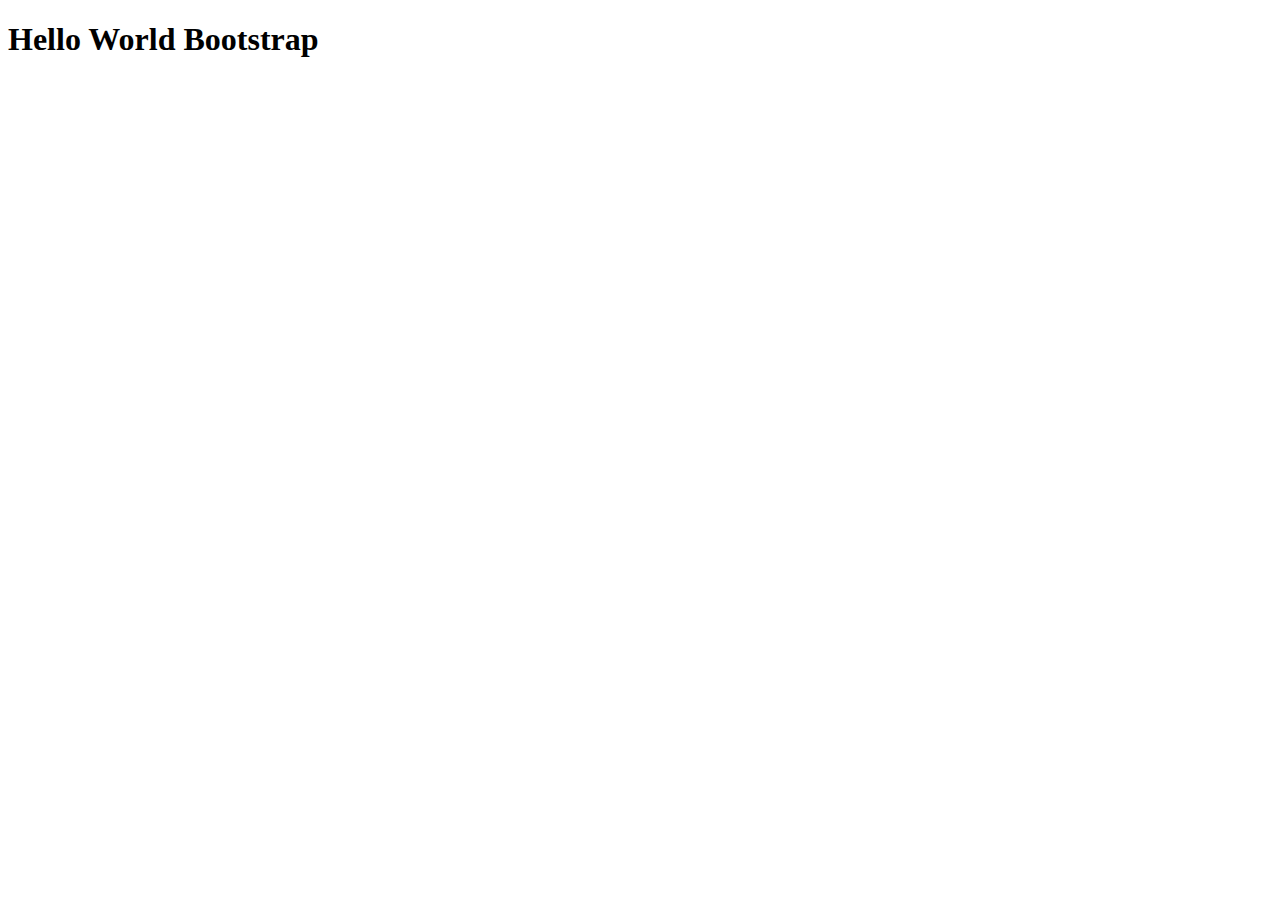
<file: index.html>
<!DOCTYPE html>
<html lang="pt-br">
<head>
    <meta charset="UTF-8">
    <meta name="viewport" content="width=device-width, initial-scale=1.0">
    <!--Bootstrap-->
    <!--css only-->
    <link href="https://cdn.jsdelivr.net/npm/bootstrap@5.3.1/dist/css/bootstrap.min.css" rel="stylesheet" integrity="sha384-4bw+/aepP/YC94hEpVNVgiZdgIC5+VKNBQNGCHeKRQN+PtmoHDEXuppvnDJzQIu9" crossorigin="anonymous">
    <!--da pra saber que está com Bootstrap por que até o html simples muda-->
    <title>Bootstrap</title>
</head>
<body>
    <h1>Hello World Bootstrap</h1>
</body>
</html>
</file>
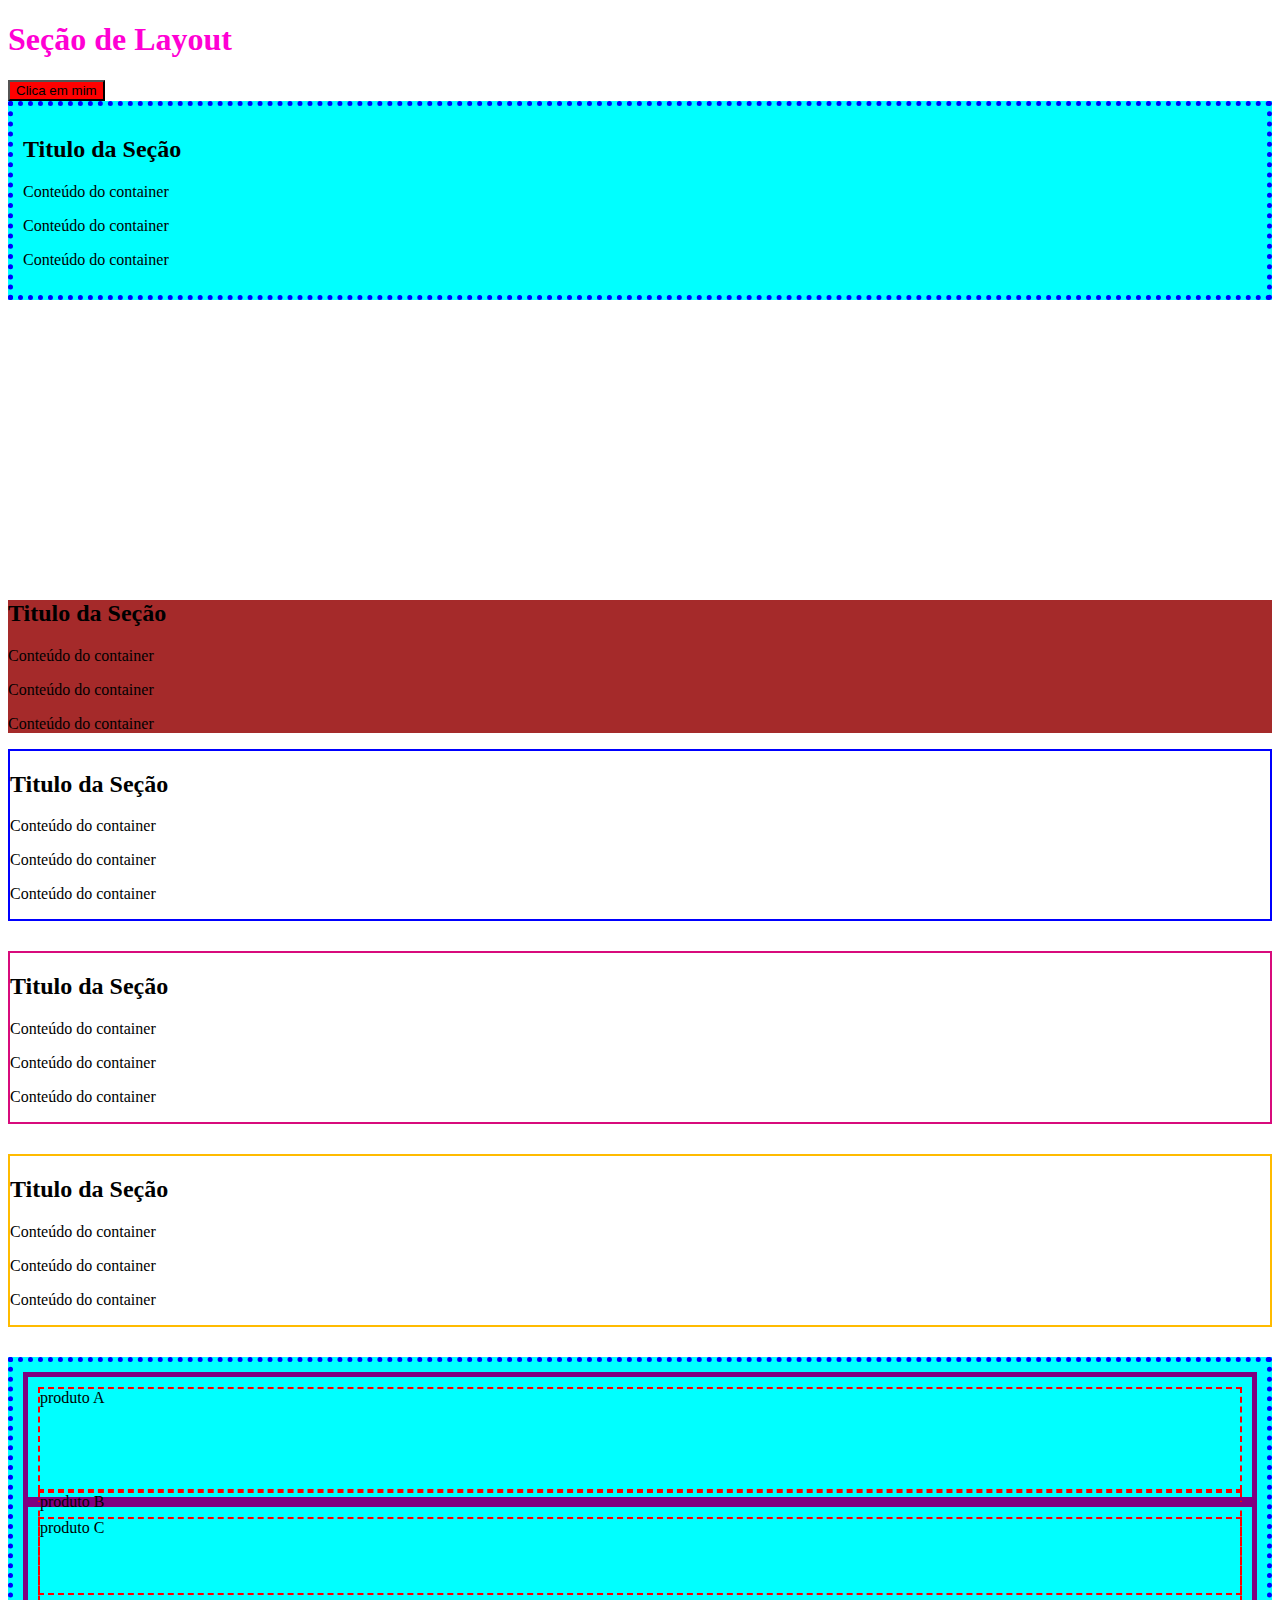
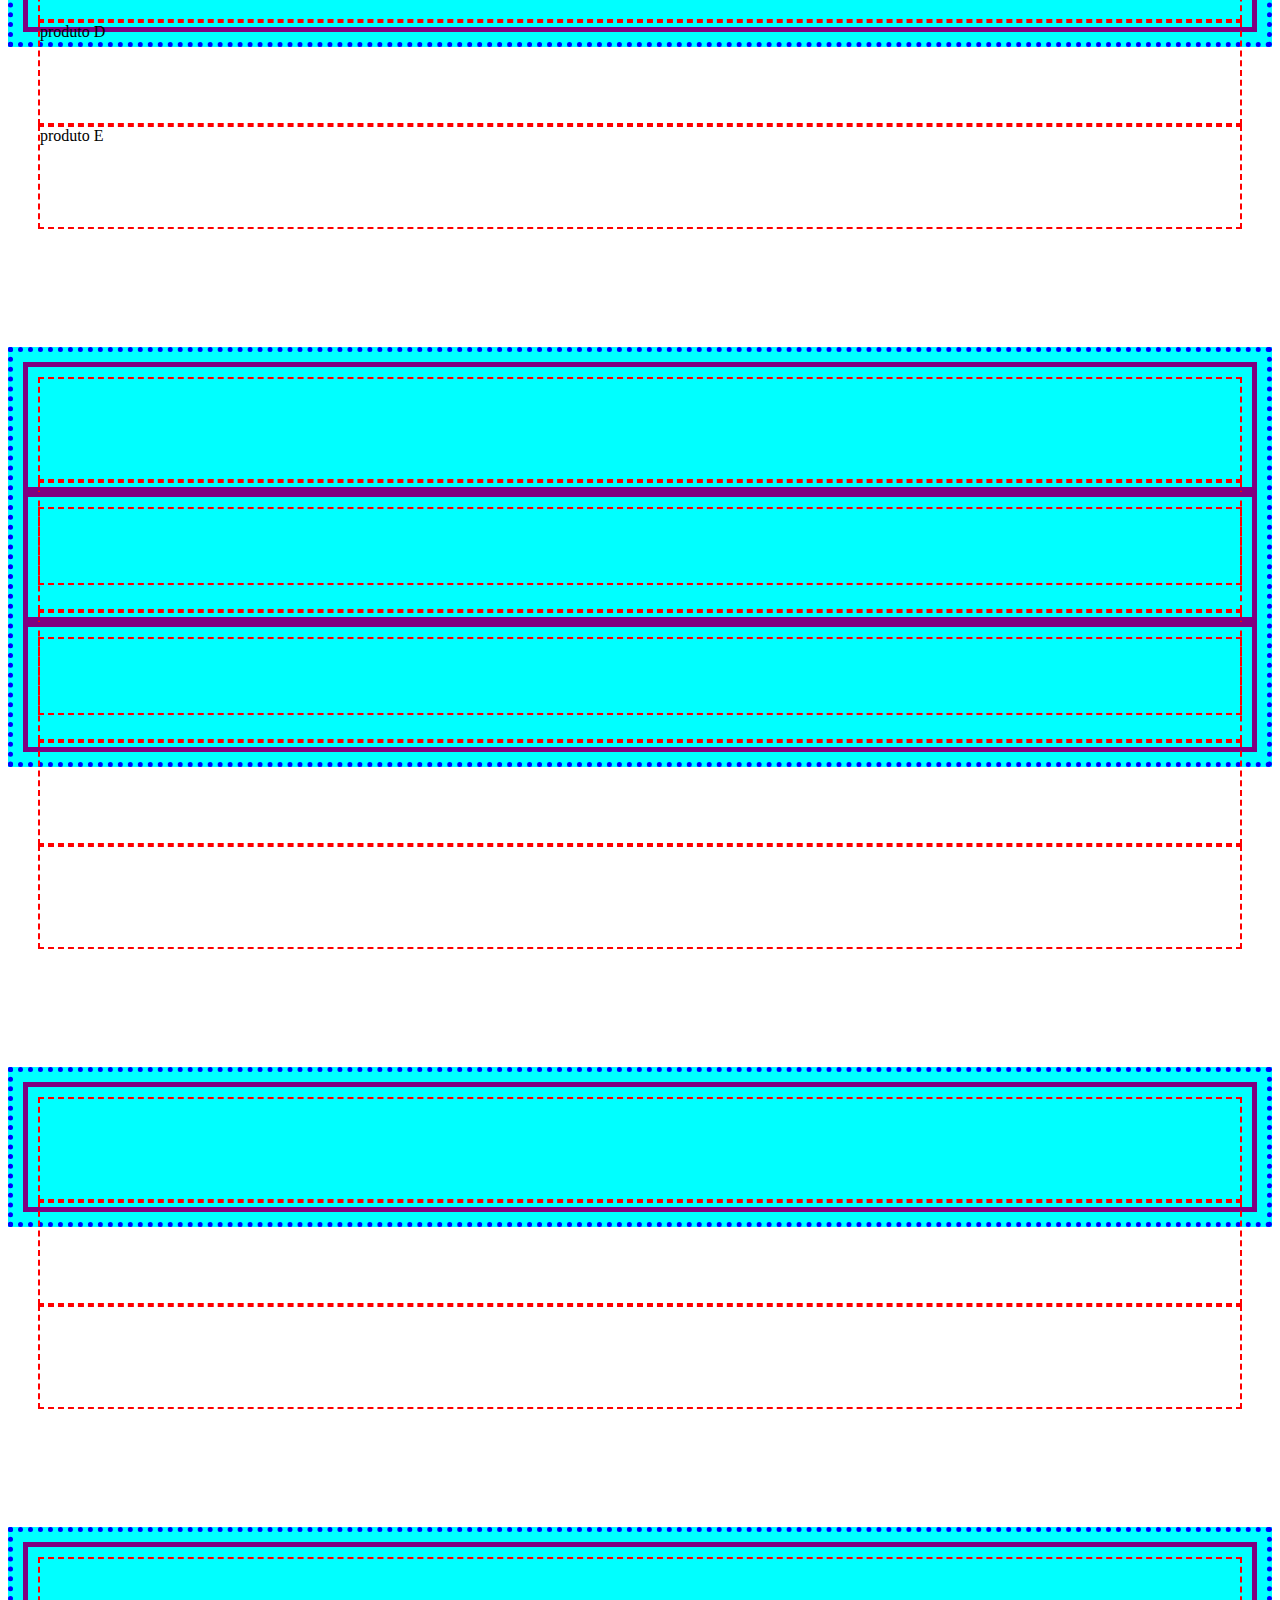
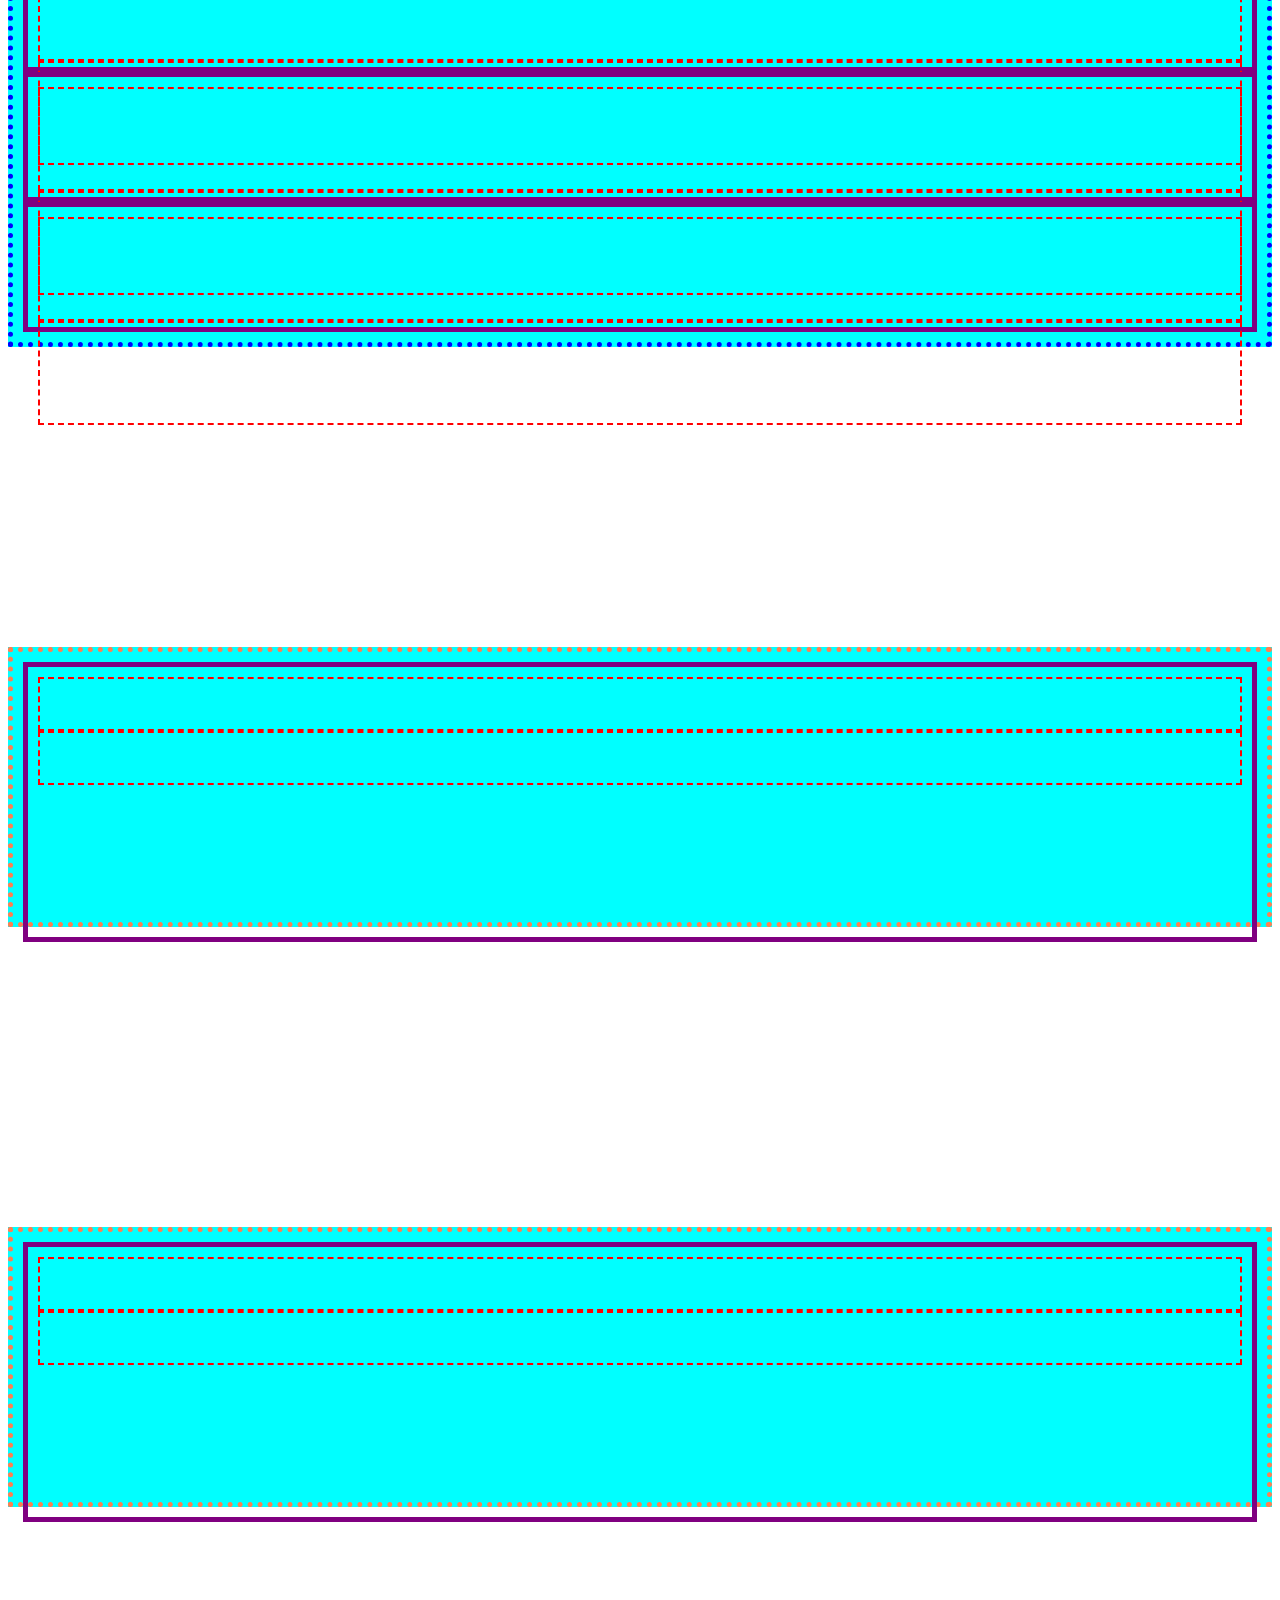
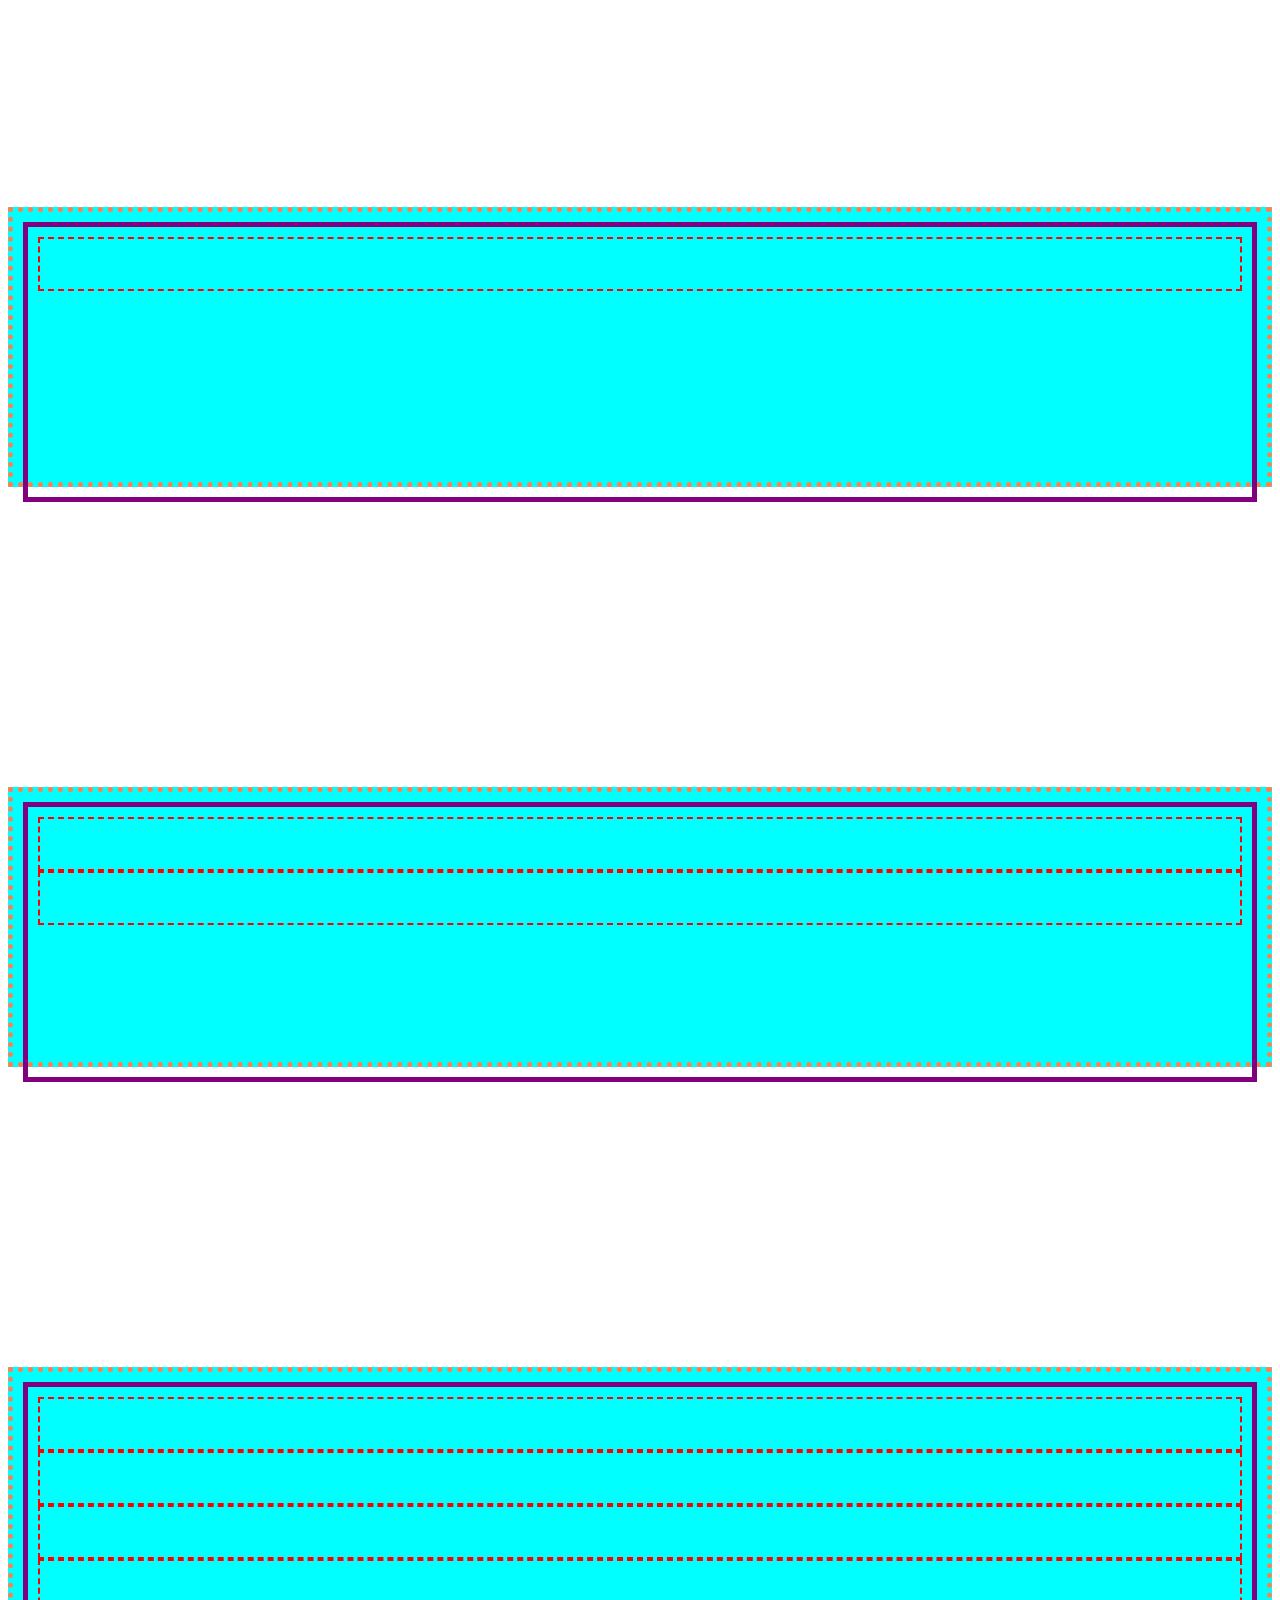
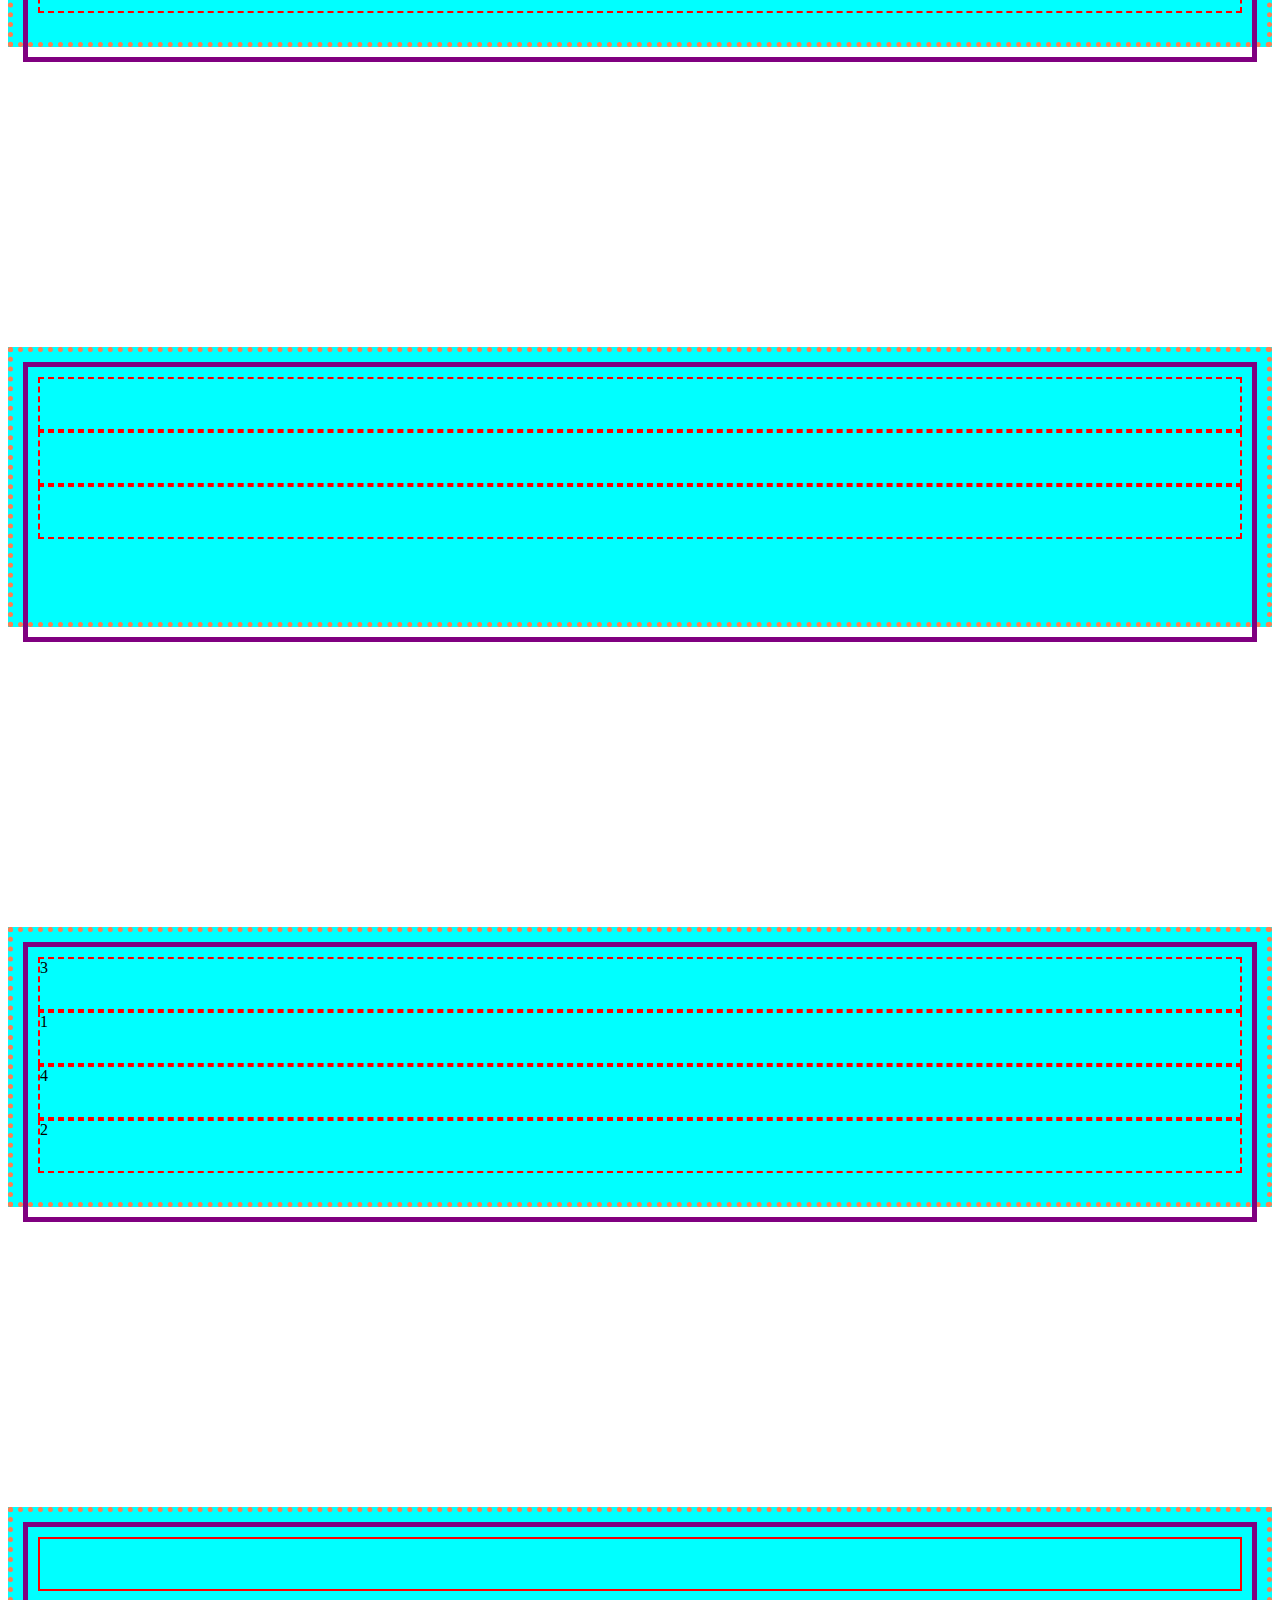
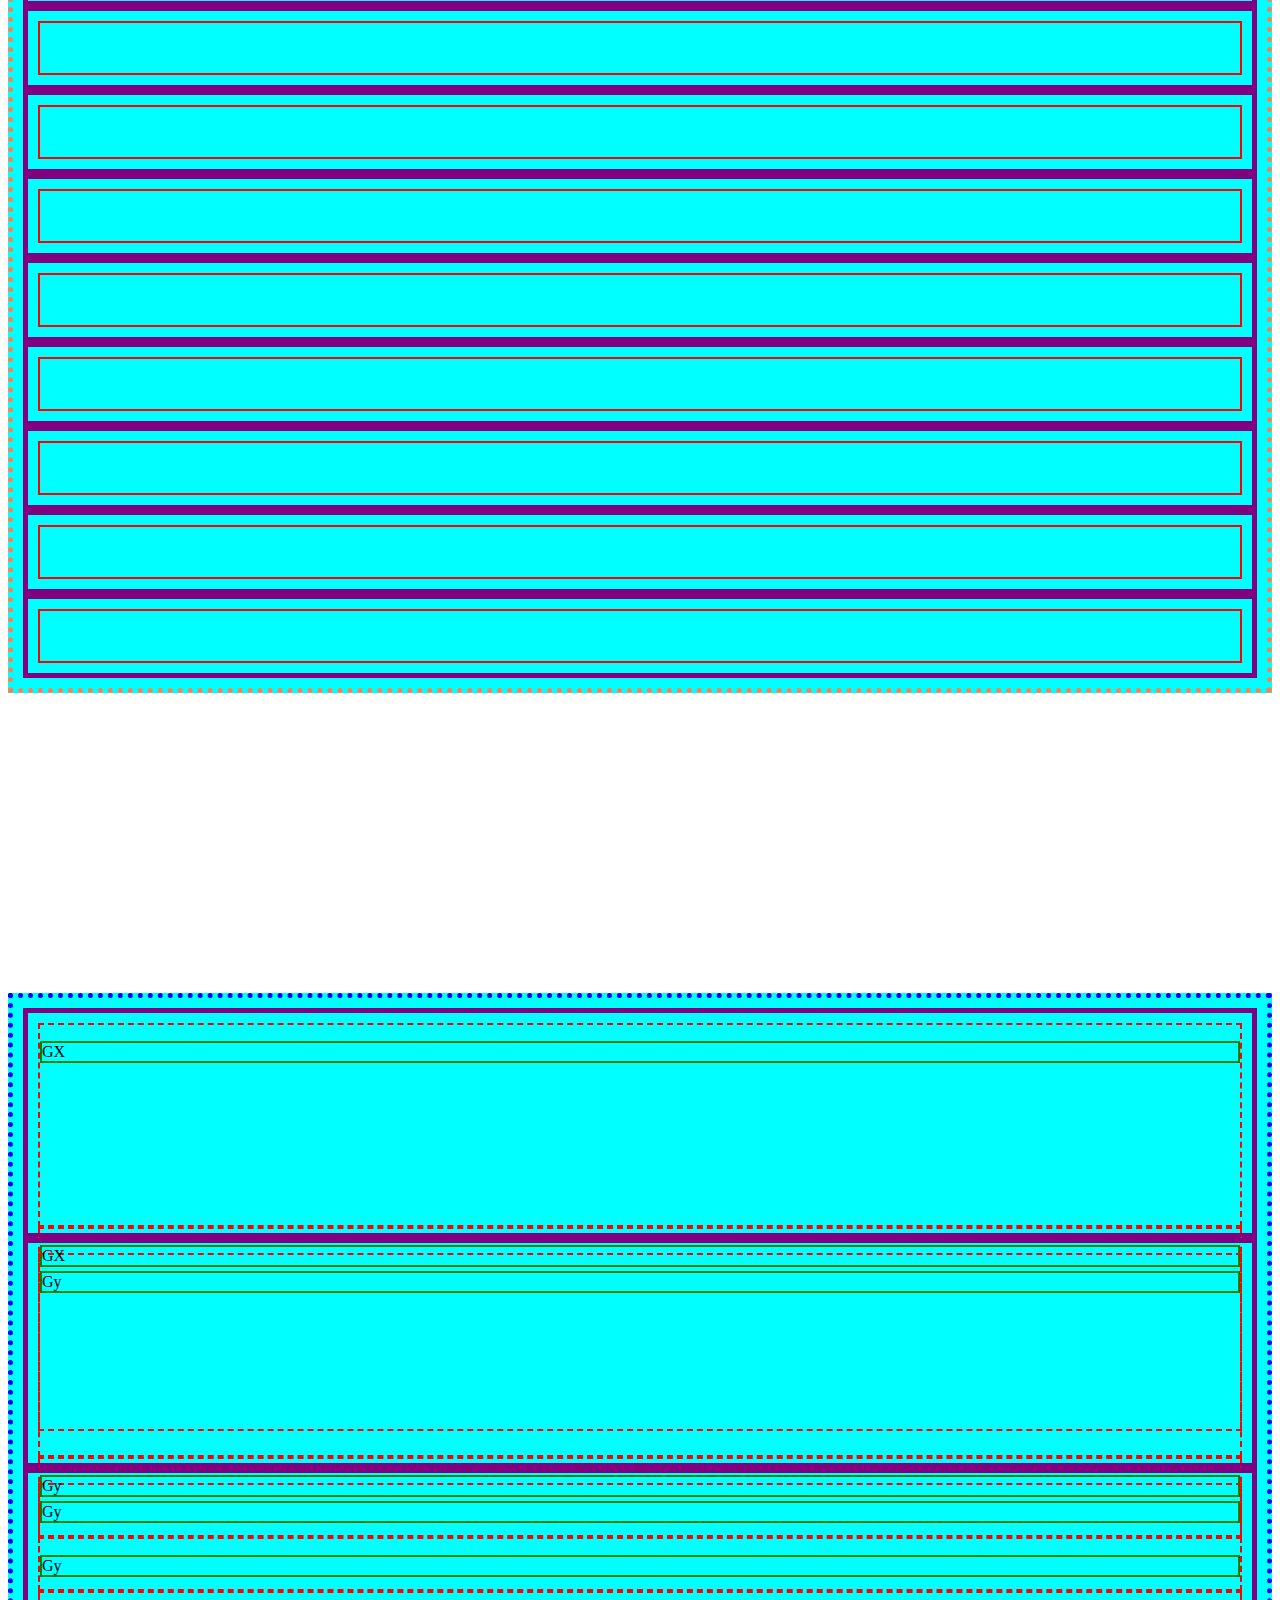
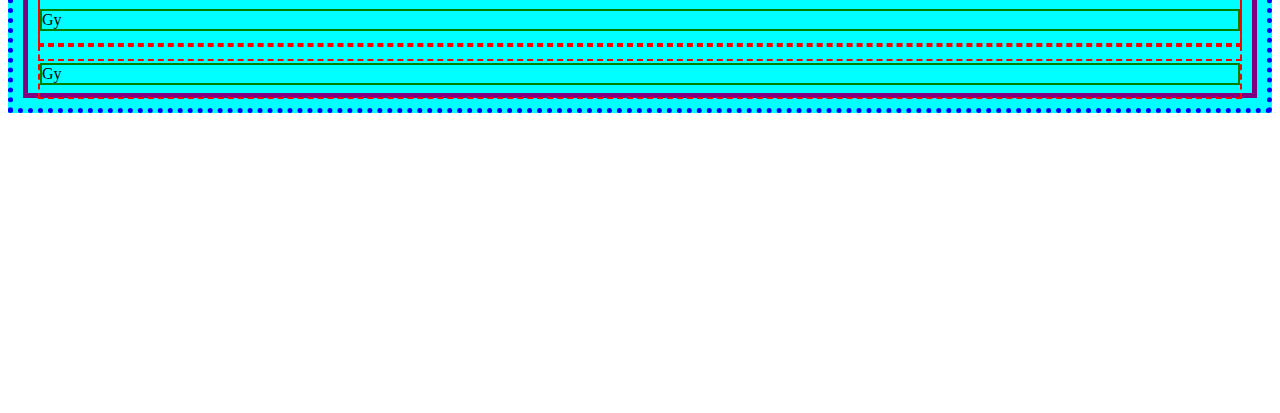
<file: 1Aulas/index.html>
<!DOCTYPE html>
<html lang="pt-br">
<head>
    <meta charset="UTF-8">
    <meta name="viewport" content="width=device-width, initial-scale=1.0">
    <title>Layout</title>
    <link href="https://cdn.jsdelivr.net/npm/bootstrap@5.3.1/dist/css/bootstrap.min.css" rel="stylesheet" integrity="sha384-4bw+/aepP/YC94hEpVNVgiZdgIC5+VKNBQNGCHeKRQN+PtmoHDEXuppvnDJzQIu9" crossorigin="anonymous">
    <link rel="stylesheet" href="style.css">
</head>
<body>
    <h1>Seção de Layout</h1>
    <button class="btn btn-primary">Clica em mim</button>

        <!--Container-->

    <div class="container">
        <h2>Titulo da Seção</h2>
        <p>Conteúdo do container</p>
        <p>Conteúdo do container</p>
        <p>Conteúdo do container</p>

        <!--consegue deixar em margens-->

    </div>

        <!--Container-fluid (100% da area)-->
    
    <div class="container-fluid">
        <h2>Titulo da Seção</h2>
        <p>Conteúdo do container</p>
        <p>Conteúdo do container</p>
        <p>Conteúdo do container</p>
    </div>

            <!--Container breakpoint-->

    <div class="container-sm">
        <h2>Titulo da Seção</h2>
        <p>Conteúdo do container</p>
        <p>Conteúdo do container</p>
        <p>Conteúdo do container</p>
    </div>

    <div class="container-md">
        <h2>Titulo da Seção</h2>
        <p>Conteúdo do container</p>
        <p>Conteúdo do container</p>
        <p>Conteúdo do container</p>
    </div>

    <div class="container-lg">
        <h2>Titulo da Seção</h2>
        <p>Conteúdo do container</p>
        <p>Conteúdo do container</p>
        <p>Conteúdo do container</p>
    </div>

        <!--grid-->

    <div class="container">
        <div class="row">
                <div class="col">produto A</div>
                <div class="col">produto B</div>
        </div>
        <div class="row">
            <div class="col">produto C</div>
            <div class="col">produto D</div>
            <div class="col">produto E</div>
    </div>
    </div>

        <!--tamanho das colunas-->

    <div class="container">
        <div class="row">
            <div class="col-4"></div>
            <div class="col-2"></div>
        </div>
        <div class="row">
            <div class="col-1"></div>
            <div class="col-11"></div>
        </div>
        <div class="row">
            <div class="col-4"></div>
            <div class="col-4"></div>
            <div class="col-4"></div>
        </div>
    </div>

    <div class="container" id="largura-limitada">
        
    <div class="row">
            <div class="col-4"></div>
            <div class="col-4"></div>
            <div class="col-4"></div> <!--cada linha ta ocupando 4 colunas, no total ta dando 12-->
        </div>
        </div>
    </div>

        <!--limitacao de colunas-->

    <div class="container">
        <div class="row row-cols-2">
            <div class="col"></div>
            <div class="col"></div> 
        </div>

        <div class="row row-cols-2">
            <div class="col"></div>
            <div class="col"></div>
        </div>

        <div class="row row-cols-2">
            <div class="col"></div>
            <div class="col"></div>
        </div>
    </div>

    <!--alinhamento vertical-->

    <div class="container vertical">
        <div class="row align-items-end">
            <div class="col-6"></div>
            <div class="col-6"></div>
        </div>
    </div>

    <div class="container vertical">
        <div class="row align-items-center">
            <div class="col-6"></div>
            <div class="col-6"></div>
        </div>
    </div>

    <!--alinhamento horizontal-->

    <div class="container vertical">
        <div class="row align-items-center justify-content-center">
            <div class="col-3"></div>
        </div>
    </div>

    <div class="container vertical">
        <div class="row justify-content-end"> 
            <div class="col-3"></div>
            <div class="col-3"></div>
        </div>
    </div>

    <!--alinhamento de item unitario-->

    <div class="container vertical">
        <div class="row">
            <div class="col-3"></div>
            <div class="col-3 align-self-center"></div>
            <div class="col-3"></div>
            <div class="col-3 align-self-center"></div>
        </div>
    </div>

    <div class="container vertical">
        <div class="row">
            <div class="col-4"></div>
            <div class="col-4 align-self-center"></div>
            <div class="col-4 align-self-end"></div>
        </div>
    </div>

        <!--Ordem-->

<div class="container vertical">
        <div class="row">
            <div class="col-sm-12 col-3 order-3">3</div>
            <div class="col-sm-12 col-3 order-1">1</div>
            <div class="col-sm-12 col-3 order-4">4</div>
            <div class="col-sm-12 col-3 order-2">2</div>
        </div>
    </div>
    
    <!--Offset-->

    <div class="container vertical" id="offset">
        <div class="row">
            <div class="col-md-3 offset-md-1"></div> <!--espaçamento de 1 coluna a esquerda-->
        </div>
        <div class="row">
            <div class="col-md-3 offset-md-2"></div> <!--espaçamento de 2 colunas a esquerda-->
        </div>
        <div class="row">
            <div class="col-md-3 offset-md-3"></div> <!--espaçamento de 3 colunas a esquerda-->
        </div>
        <div class="row">
            <div class="col-md-3 offset-md-4"></div> <!--espaçamento de 4 colunas a esquerda-->
        </div>
        <div class="row">
            <div class="col-md-3 offset-md-5"></div> <!--espaçamento de 5 colunas a esquerda-->
        </div>
        <div class="row">
            <div class="col-md-3 offset-md-6"></div> <!--espaçamento de 6 colunas a esquerda-->
        </div>
        <div class="row">
            <div class="col-md-3 offset-md-7"></div> <!--espaçamento de 7 colunas a esquerda-->
        </div>
        <div class="row">
            <div class="col-md-3 offset-md-8"></div> <!--espaçamento de 8 colunas a esquerda-->
        </div>
        <div class="row">
            <div class="col-md-3 offset-md-9"></div> <!--espaçamento de 9 colunas a esquerda-->
        </div>
    </div>
    
     <!--Gutters-->

    <div class="container" id="gutter">
        <div class="row gx-5">
            <div class="col">
                <p>GX</p>
            </div>
            <div class="col">
                <p>GX</p>
            </div>
        </div>
        <div class="row gy-5">
            <div class="col">
                <p>Gy</p>
            </div>
            <div class="col">
                <p>Gy</p>
            </div>
        </div>
        <div class="row g-5">
            <div class="col-6">
                <p>Gy</p>
            </div>
            <div class="col-6">
                <p>Gy</p>
            </div>
            <div class="col-6">
                <p>Gy</p>
            </div>
            <div class="col-6">
                <p>Gy</p>
            </div>

        </div>
    </div>
    </div>


    </div>
</body>
</html>
</file>
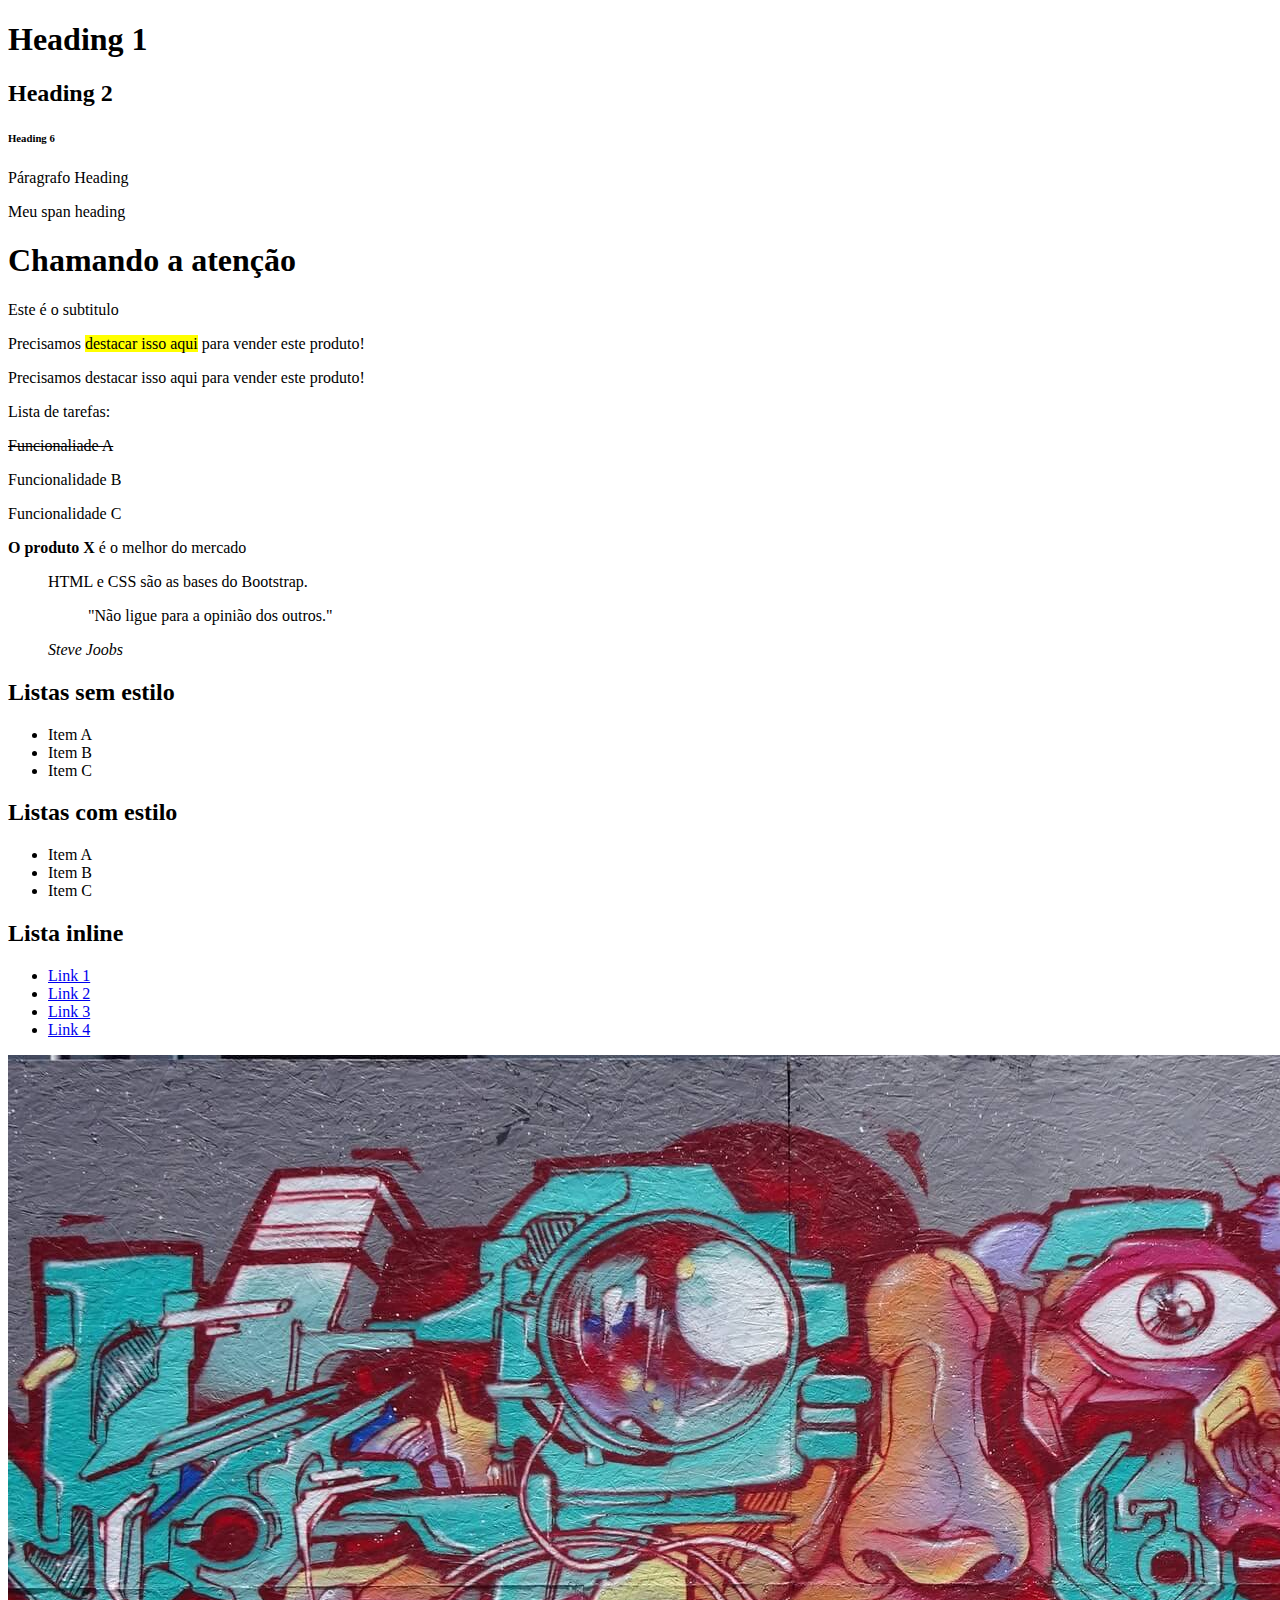
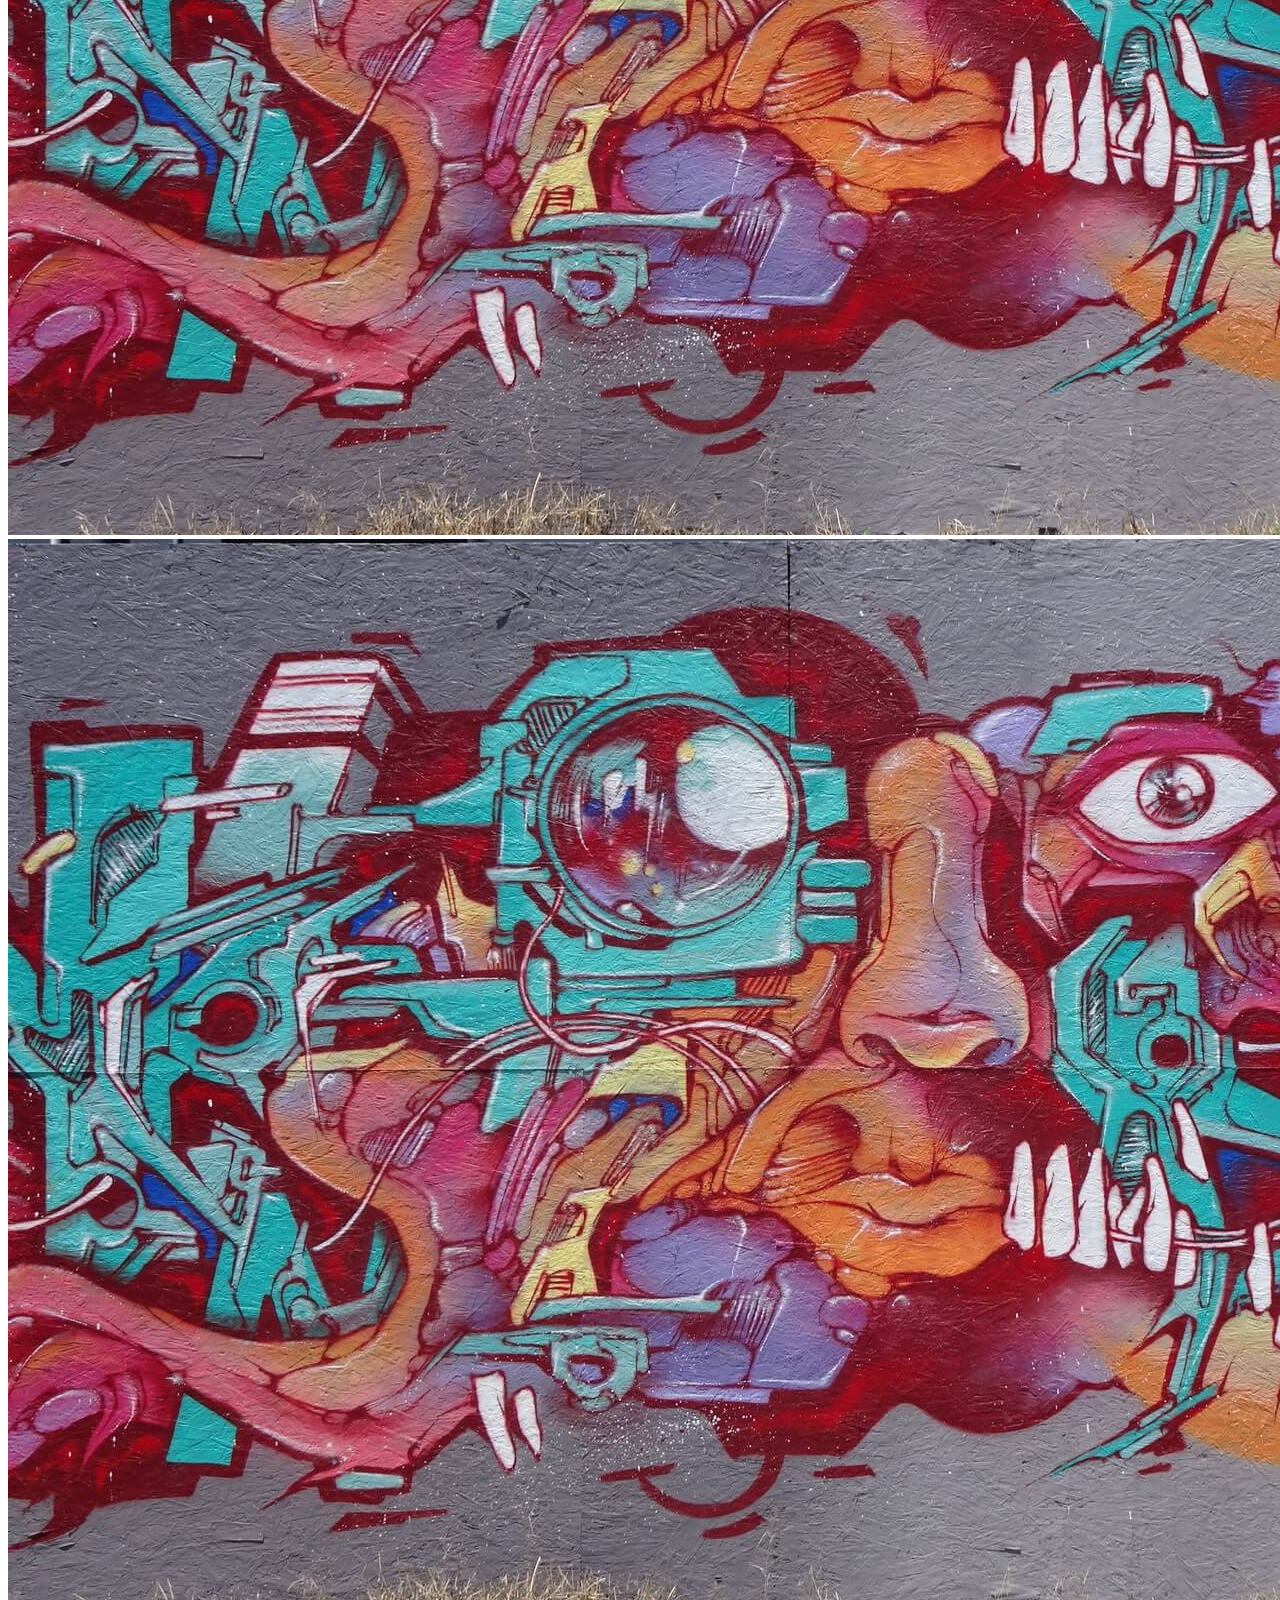
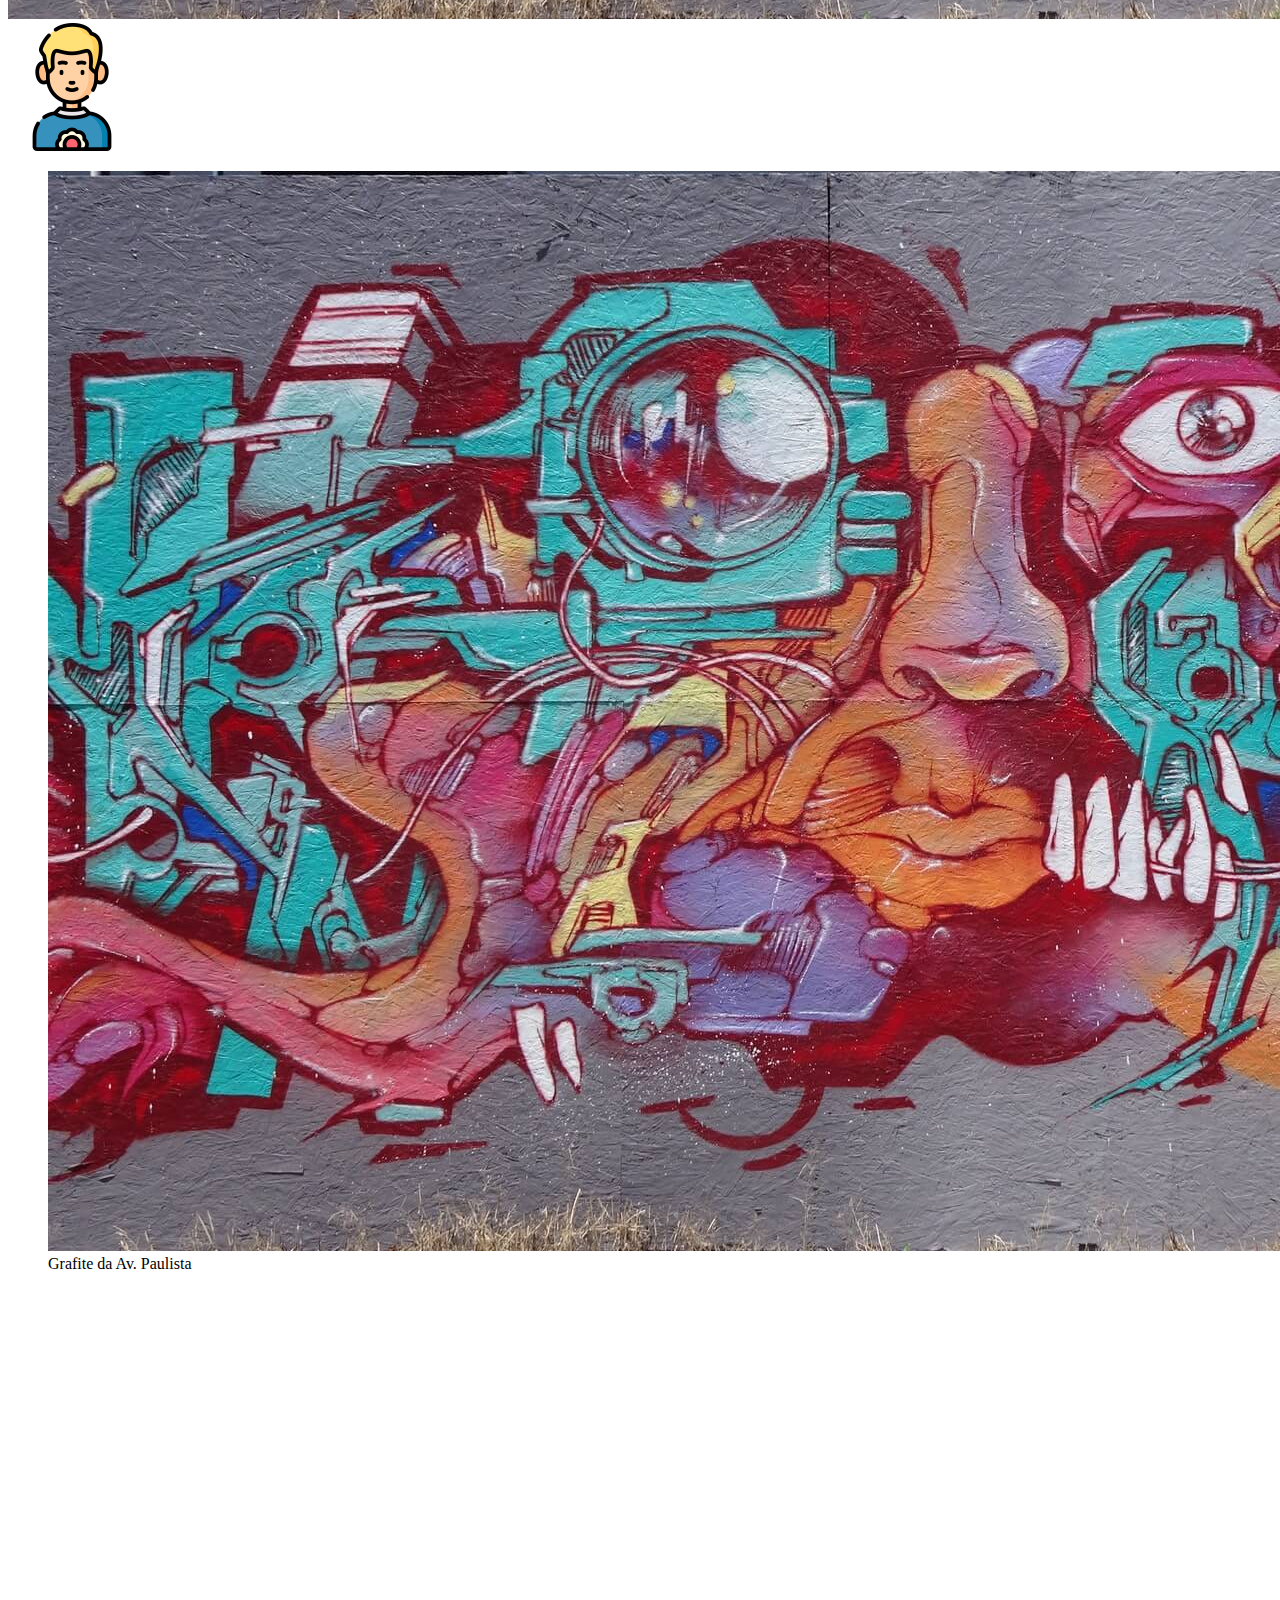
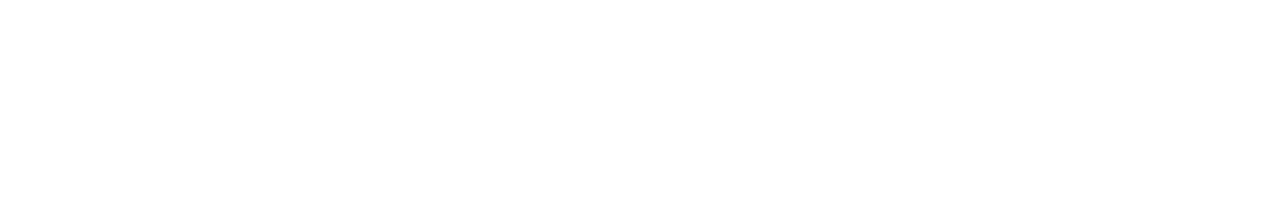
<file: 2Aulas/index.html>
<!DOCTYPE html>
<html lang="en">
<head>
    <meta charset="UTF-8">
    <meta name="viewport" content="width=device-width, initial-scale=1.0">
    <title>Conteudo</title>
    <link href="https://cdn.jsdelivr.net/npm/bootstrap@5.0.2/dist/css/bootstrap.min.css" rel="stylesheet" integrity="sha384-EVSTQN3/azprG1Anm3QDgpJLIm9Nao0Yz1ztcQTwFspd3yD65VohhpuuCOmLASjC" crossorigin="anonymous">
    <link rel="stylesheet" href="style.css">
</head>
<body>
    <div class="container">

           <!--Headings-->
    
    <h1>Heading 1</h1>
    <h2>Heading 2</h2>
    <h6>Heading 6</h6>

    <p class="h1">Páragrafo Heading</p>
    <span class="h3">Meu span heading</span>

    <!--Display-->

    <h1 class="display-1">Chamando a atenção</h1>
    <p class="display-4">Este é o subtitulo</p>

    <!--elementos inline-->

    <p>Precisamos <mark>destacar isso aqui</mark> para vender este produto!</p> <!--com valor semantico (quando se busca SEO)-->
    <p>Precisamos <span class="mark">destacar isso aqui</span> para vender este produto!</p> <!--sem valor semantico (quando se busca estilo)-->

    <p>Lista de tarefas:</p>
    <p><del>Funcionaliade A</del></p>
    <P><span class="text-decoration-line-through">Funcionalidade B</span></P>
    <p>Funcionalidade C</p>

    <p><strong>O produto X</strong> é o melhor do mercado</p>

    <!--Citações-->

    <blockquote class="blockquote">
        <p>HTML e CSS são as bases do Bootstrap.</p>
    </blockquote>

    <figure>
        <blockquote class="blockquote"> "Não ligue para a opinião dos outros."</blockquote>
        <figcaption class="blockquote-footer">
        <cite title="Steve Joobs">Steve Joobs</cite>
        </figcaption>
    </figure>

    <!--Listas-->

    
    <h2>Listas sem estilo</h2>
    <ul class="list-unstyled">
        <li>Item A</li>
        <li>Item B</li>
        <li>Item C</li>
    </ul>


    <h2>Listas com estilo</h2>
    <ul>
        <li>Item A</li>
        <li>Item B</li>
        <li>Item C</li>
    </ul>

    <h2>Lista inline</h2>
    <ul class="list-inline">
        <li class="list-inline-item">
            <a href="#">Link 1</a>
        </li>

        <li class="list-inline-item">
            <a href="#">Link 2</a>
        </li>

        <li class="list-inline-item">
            <a href="#">Link 3</a>
        </li>

        <li class="list-inline-item">
            <a href="#">Link 4</a>
        </li>
    </ul>

    <!--Imagens-->

    <div class="col-md-4 m-4"><img src="img/g_1.jpg" alt=""></div> <!-- Erado-->

    <div class="col-md-4 m-4"><img class="img-fluid" src="img/g_1.jpg" alt=""></div> <!--certo responsivo-->

    <!--Thumbinail-->

    <div class="col-md-4 m-4">
        <img class="img-thumbnail" src="img/avatar.png" alt="">
    </div>


     <!--Figure-->

     <div class="col-md-3 m-4">
        <figure class="figure">
            <img src="img/g_1.jpg" class="figure-img img-fluid rounded">
            <figcaption class="figure-capition">Grafite da Av. Paulista</figcaption>
        </figure>
     </div>
    </div>
    
   


</body>
</html>
</file>
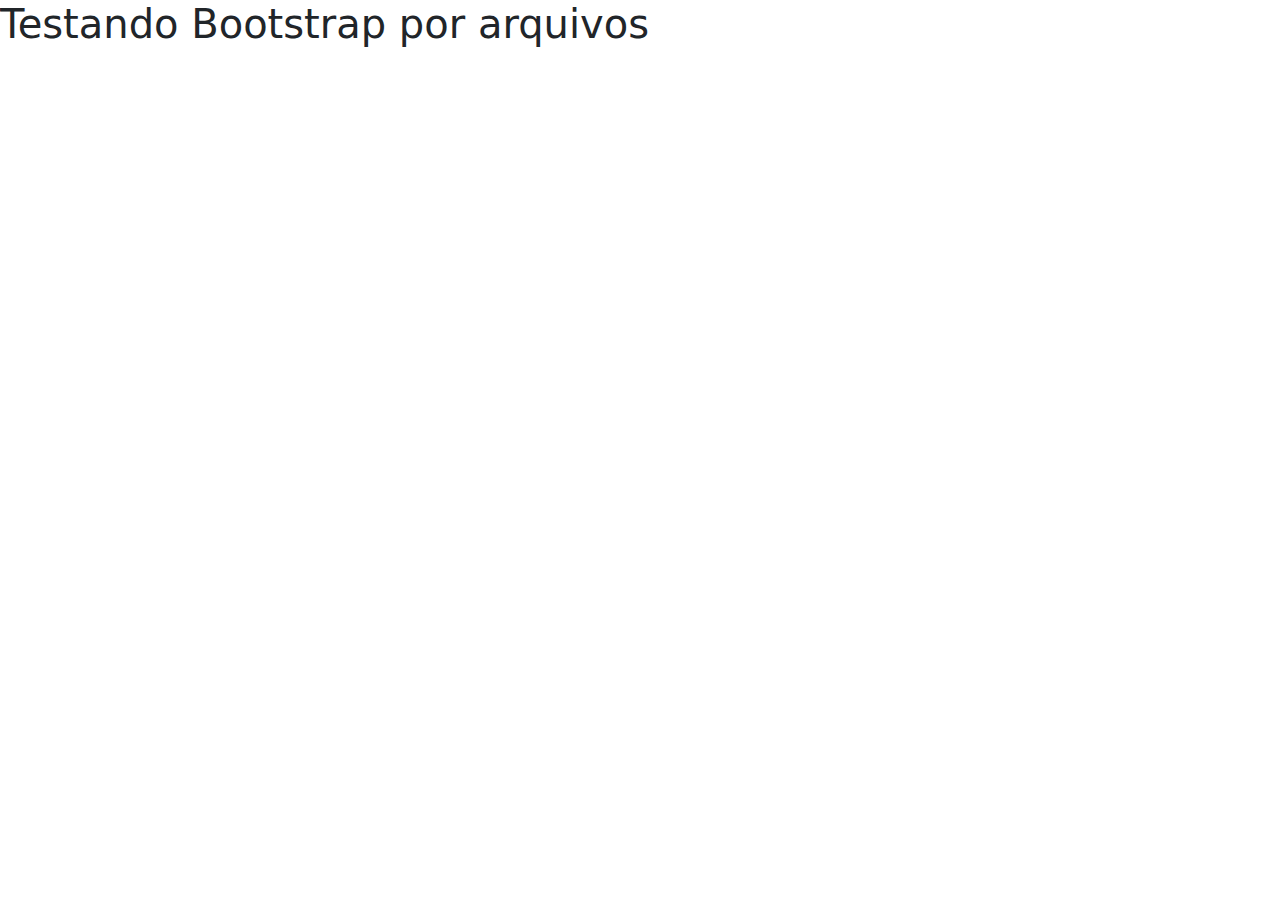
<file: instalaçãoarquivos/index.html>
<!DOCTYPE html>
<html lang="en">
<head>
    <meta charset="UTF-8">
    <meta name="viewport" content="width=device-width, initial-scale=1.0">
    <title>Bootstrap arquivos</title>
    <link rel="stylesheet" href="css/bootstrap.css">
    <script src="js/bootstrap.js" defer></script>
    <!--essa é a forma de fazer instaçaão por arquivos-->
</head>
<body>
    <h1>
        Testando Bootstrap por arquivos
    </h1>
  
</body>
</html>
</file>
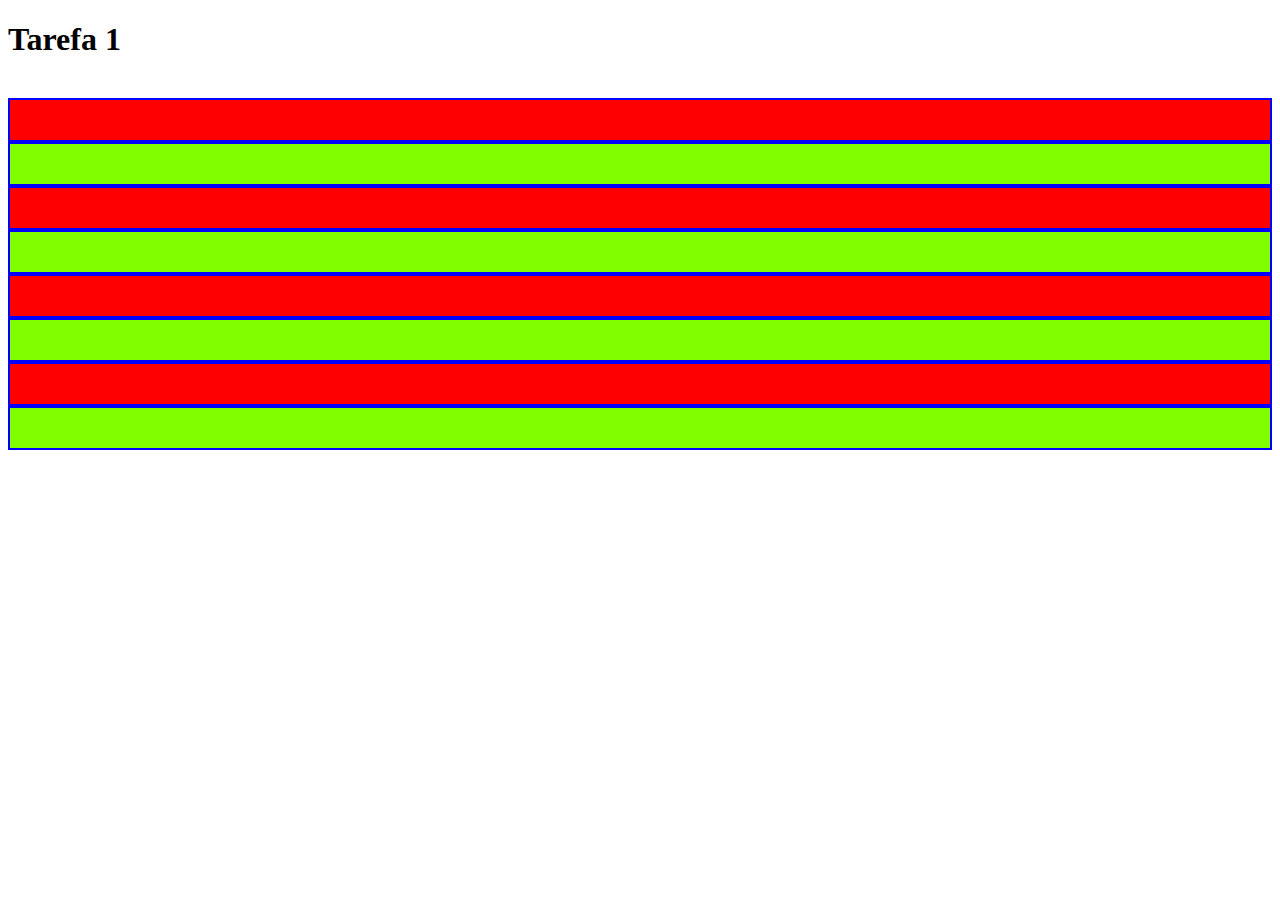
<file: tarefas/index.html>
<!DOCTYPE html>
<html lang="pt-br">
<head>
    <meta charset="UTF-8">
    <meta name="viewport" content="width=device-width, initial-scale=1.0">
    <title>Tarefa 1</title>
    <link href="https://cdn.jsdelivr.net/npm/bootstrap@5.0.2/dist/css/bootstrap.min.css" rel="stylesheet" integrity="sha384-EVSTQN3/azprG1Anm3QDgpJLIm9Nao0Yz1ztcQTwFspd3yD65VohhpuuCOmLASjC" crossorigin="anonymous">
    <link rel="stylesheet" href="style.css">
</head>
<body>
    <h1>Tarefa 1</h1><br>

    <div class="container">
        <div class="row row-cols-4">
            <div class="col impar"></div>
            <div class="col par"></div>
            <div class="col impar"></div>
            <div class="col par"></div>
            <div class="col impar"></div>
            <div class="col par"></div>
            <div class="col impar"></div>
            <div class="col par"></div>
        </div>
    </div>
</body>
</html>
</file>
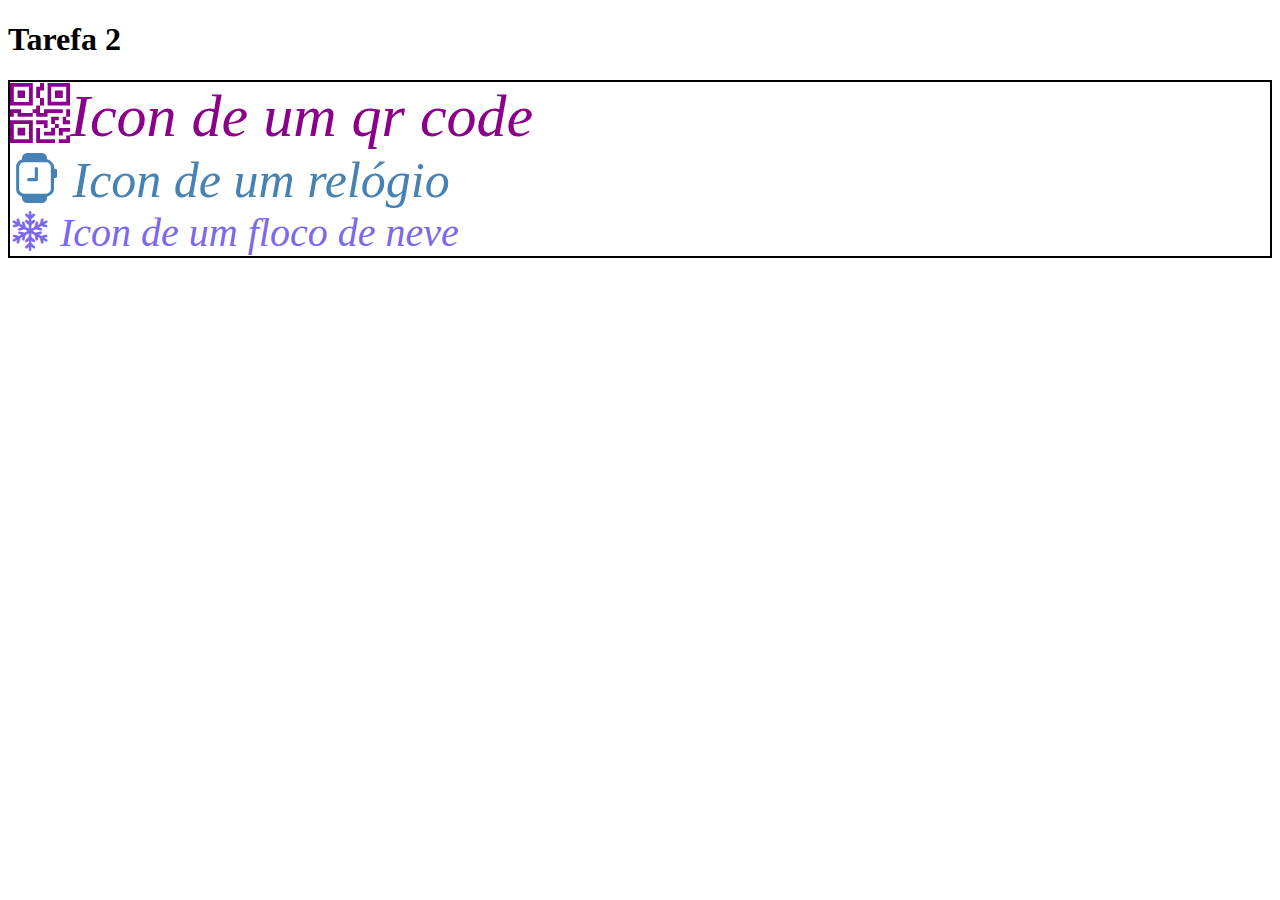
<file: tarefas/tarefa 2.html>
<!DOCTYPE html>
<html lang="pt-br">
<head>
    <meta charset="UTF-8">
    <meta name="viewport" content="width=device-width, initial-scale=1.0">
    <title>Tarefa 2</title>
    <link href="https://cdn.jsdelivr.net/npm/bootstrap@5.0.2/dist/css/bootstrap.min.css" rel="stylesheet" integrity="sha384-EVSTQN3/azprG1Anm3QDgpJLIm9Nao0Yz1ztcQTwFspd3yD65VohhpuuCOmLASjC" crossorigin="anonymous">
    <link rel="stylesheet" href="https://cdn.jsdelivr.net/npm/bootstrap-icons@1.10.5/font/bootstrap-icons.css">
    <link rel="stylesheet" href="style2.css">
</head>
<body>

    <h1>Tarefa 2</h1>
    <div class="container align-items-center p-4">
        <div class="row">
            <i class="bi bi-qr-code">Icon de um qr code</i>
        </div>
        <div class="row">
            <i class="bi bi-smartwatch"> Icon de um relógio</i>
        </div>
        <div class="row">
            <i class="bi bi-snow2"> Icon de um floco de neve</i>
        </div>
    </div>
</body>
</html>
</file>
<file: 1Aulas/style.css>
/* XS */
h1{
    color: rgb(255, 0, 0);
}

/* SM >= 576px */

@media (min-width:576px){
h1{
    color: blue;
}
}

/* MD >= 768px */

@media (min-width:768px){
    h1{
        color: rgb(21, 255, 0);
    }
    }

    /* LG >= 992px */

@media (min-width:992px){
    h1{
        color: rgb(132, 0, 255);
    }
    }

    /* XL >= 1200px */

@media (min-width:1200px){
    h1{
        color: rgb(255, 0, 212);
    }
    }

/*Meu monitor*/

.btn-primary{
    background-color: red;
}

/* Só vai mudar a cor se colocar o nome da classe, por que o seletor de bootstrap é mais forte, necessita dessa mudança*/

.container{
    background-color: aqua;
}


.container-fluid{
    background-color: brown;
}

/* container breakpoint*/

.container-sm{
    margin-bottom: 30px;
    border: 2px solid blue;
}

.container-md{
    margin-bottom: 30px;
    border: 2px solid rgb(216, 11, 124);
}

.container-lg{
    margin-bottom: 30px;
    border: 2px solid rgb(255, 187, 0);
}

/*grid*/

.container{
    border: 5px dotted blue;
    padding: 10px;
    margin-bottom: 300px;
}

.row{
    border: 5px solid purple;
    height: 100px;
    padding: 10px;
    margin: 0px;
}

.col{
    border: 2px dashed red;
    height: 100%;
    margin: 0px;
}

.col,
.col-4,
.col-2,
.col-1,
.col-11,
.col-6,
.col-3{
    border: 2px dashed red;
    height: 100%;
    margin: 0px;
}

largura-limitada{
    max-width: 500px;
}

/*alinhamento vertical*/

.vertical{
    height: 250px;
    border-color: coral;
}

.vertical .row{
    height: 100%;
}

.vertical .col-6,
.vertical .col-3,
.vertical .col-4{
    height: 50px;
}
 
/*offset*/

#offset{
    height: auto;
}
#offset .col-md-3{
    height: 50px;
    border: 2px solid red;
}

/*gutter*/

#gutter .row {
    height: 200px;
}

#gutter .col-6{
    margin: auto;
    height: 50px;
}

.row p {
    border: 2px solid green;
}
</file>
<file: 2Aulas/style.css>
body{
    padding-bottom: 500px;
}
</file>
<file: tarefas/style.css>
.col {
    height: 40px;
    border: 2px solid blue;
}

.impar{
    background-color: red;
}

.par{
    background-color: chartreuse;
}
</file>
<file: tarefas/style2.css>
.bi-qr-code {
    color:darkmagenta ;
    font-size: 60px;
}

.bi-smartwatch{
    color: steelblue;
    font-size: 50px;
}

.bi-snow2{
    color: mediumslateblue;
    font-size: 40px;
}

.container{
    border: 2px solid rgb(0, 0, 0);
}
</file>
